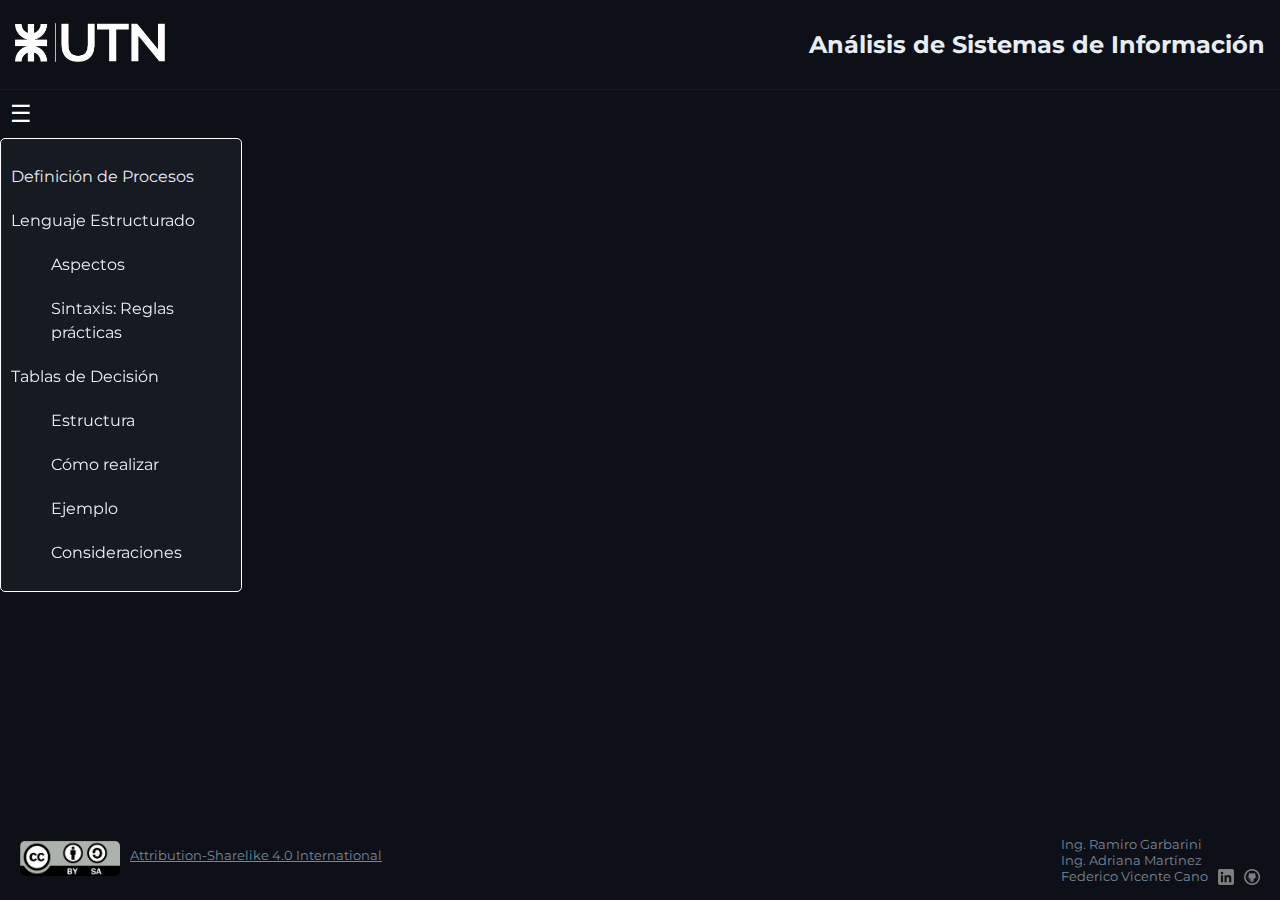
<file: html/index.html>
<!DOCTYPE html>
<html lang="en">

<head>
    <meta charset="UTF-8">
    <meta name="viewport" content="width=device-width, initial-scale=1.0">
    <title>Tablas de Decisión</title>
    <link rel="stylesheet" href="/css/style.css">
    <link rel="icon" href="/assets/images/favicon.ico" type="image/x-icon">
</head>

<body>
    <header class="header">
        <div class="logo-container"><img src="../assets/images/logo-utn.png" alt="Header Logo"></div>
        <h2>Análisis de Sistemas de Información</h2>
    </header>
    <div class="content-container">
        <div class="wrapper" id="wrapper">
            <div class="btn-container">
                <button class="burger-menu" id="burger-menu">
                    ☰
                </button>
            </div>
            <aside class="sidebar" id="sidebar">
                <nav>
                    <div class="sidebar-content">
                        <ul>
                            <li><a href="./definicionProcesos.html" class="content-loader" id="nav-item">Definición de
                                    Procesos</a></li>
                            <li><a href="./lenguajeEstructurado.html" class="content-loader" id="nav-item">Lenguaje
                                    Estructurado</a></li>
                            <ul>
                                <li class="tab1"><a href="./aspectos.html" class="content-loader"
                                        id="nav-item">Aspectos</a></li>
                                <li class="tab1"><a href="./sintaxis.html" class="content-loader"
                                        id="nav-item">Sintaxis: Reglas prácticas</a></li>
                            </ul>
                            <li><a href="./DT/dt.html" class="content-loader" id="nav-item">Tablas de Decisión</a></li>
                            <ul>
                                <li class="tab1"><a href="./DT/structure.html" class="content-loader"
                                        id="nav-item">Estructura</a></li>
                                <li class="tab1"><a href="./DT/howTo.html" class="content-loader" id="nav-item">Cómo
                                        realizar</a></li>
                                <li class="tab1"><a href="./DT/example.html" class="content-loader"
                                        id="nav-item">Ejemplo</a></li>
                                <li class="tab1"><a href="./DT/refinement.html" class="content-loader"
                                        id="nav-item">Consideraciones</a></li>
                            </ul>
                        </ul>
                    </div>
                </nav>
            </aside>
        </div>
        <div class="main-container" id="main-container">
            <main class="main-content" id="main-content"></main>
        </div>
    </div>
    <footer class="footer">
        <div class="license-container">
            <div class="image-container">
                <img src="../assets/images/CCAS badge.png" alt="CC BY-SA 4.0">
            </div>
            <a href="https://creativecommons.org/licenses/by-sa/4.0/">Attribution-Sharelike 4.0 International</a>
        </div>
        <div class="author-container">
            <ul>
                <li>Ing. Ramiro Garbarini</li>
                <li>Ing. Adriana Martínez</li>
                <li>
                    <div class="author-wrapper">
                        <p>Federico Vicente Cano</p>
                        <a href="https://www.linkedin.com/in/cano-federico/" class="icon-container">
                            <img src="../assets/icons/linkedin-3-16.ico" alt="LinkedIn">
                        </a>
                        <a href="https://github.com/FV-Cano" class="icon-container">
                            <img src="../assets/icons/github-10-16.ico" alt="Github">
                        </a>
                    </div>
                </li>
            </ul>
        </div> 
    </footer>

    <!-- Routing logic -->
    <script src="../js/dom.js"></script>
    <!-- Sidebar -->
    <script src="../js/auxLogic.js"></script>
</body>

</html>
</file>
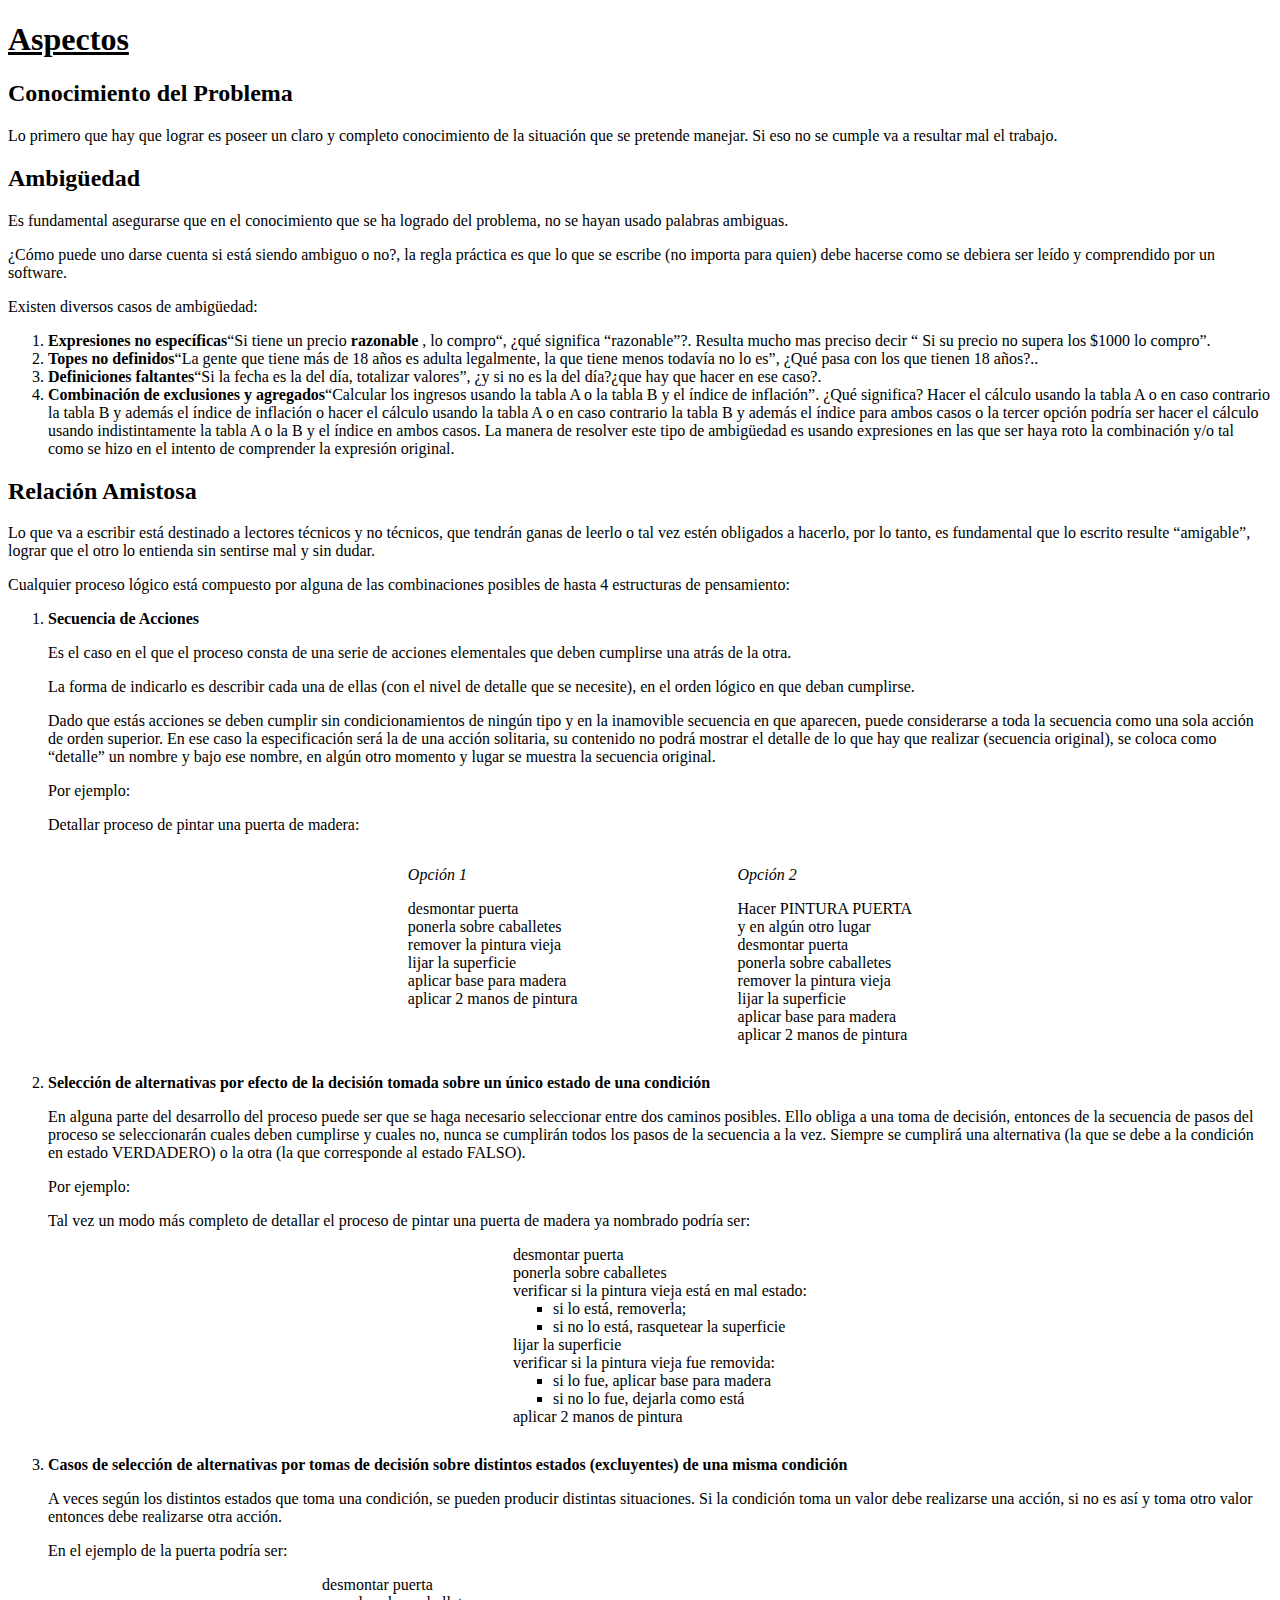
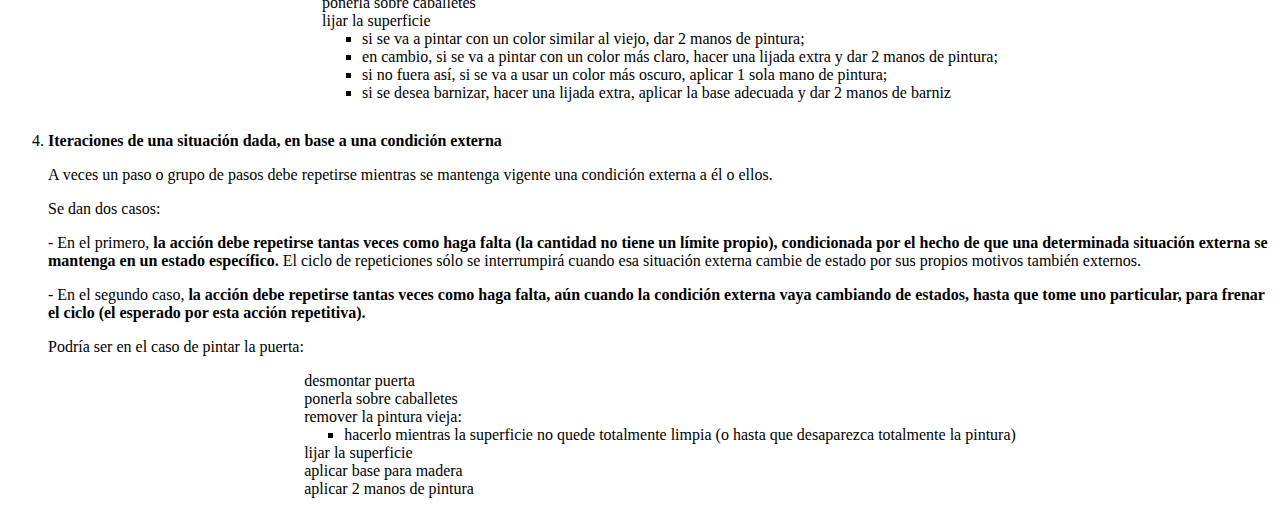
<file: html/aspectos.html>
<!DOCTYPE html>
<html lang="en">

<head>
    <meta charset="UTF-8">
    <meta name="viewport" content="width=device-width, initial-scale=1.0">
    <link rel="stylesheet" href="/css/aspectos.css">
</head>

<body>
    <h1><u>Aspectos</u></h1>
    <h2>Conocimiento del Problema</h2>
    <p>
        Lo primero que hay que lograr es poseer un claro y completo conocimiento de la situación que se pretende
        manejar. Si eso no se cumple va a resultar mal el trabajo.
    </p>
    <h2>Ambigüedad</h2>
    <p>
        Es fundamental asegurarse que en el conocimiento que se ha logrado del problema, no se hayan usado palabras
        ambiguas.
    </p>
    <p>
        ¿Cómo puede uno darse cuenta si está siendo ambiguo o no?, la regla práctica es que lo que se escribe (no
        importa para quien) debe hacerse como se debiera ser leído y comprendido por un software.
    </p>
    <p>
        Existen diversos casos de ambigüedad:
    </p>
    <ol>
        <li><strong>Expresiones no específicas</strong>“Si tiene un precio <strong>razonable </strong>, lo compro“, ¿qué
            significa “razonable”?. Resulta mucho mas preciso decir “ Si su precio no supera los $1000 lo compro”.</li>
        <li><strong>Topes no definidos</strong>“La gente que tiene más de 18 años es adulta legalmente, la que tiene
            menos todavía no lo es”, ¿Qué pasa con los que tienen 18 años?..</li>
        <li><strong>Definiciones faltantes</strong>“Si la fecha es la del día, totalizar valores”, ¿y si no es la del
            día?¿que hay que hacer en ese caso?.</li>
        <li><strong>Combinación de exclusiones y agregados</strong>“Calcular los ingresos usando la tabla A o la tabla B
            y el índice de inflación”. ¿Qué significa? Hacer el cálculo usando la tabla A o en caso contrario la tabla B
            y además el índice de inflación o hacer el cálculo usando la tabla A o en caso contrario la tabla B y además
            el índice para ambos casos o la tercer opción podría ser hacer el cálculo usando indistintamente la tabla A
            o la B y el índice en ambos casos.
            La manera de resolver este tipo de ambigüedad es usando expresiones en las que ser haya roto la combinación
            y/o tal como se hizo en el intento de comprender la expresión original.
        </li>
    </ol>
    <h2>Relación Amistosa</h2>
    <p>
        Lo que va a escribir está destinado a lectores técnicos y no técnicos, que tendrán ganas de leerlo o tal vez
        estén obligados a hacerlo, por lo tanto, es fundamental que lo escrito resulte “amigable”, lograr que el otro lo
        entienda sin sentirse mal y sin dudar.
    </p>
    <p>
        Cualquier proceso lógico está compuesto por alguna de las combinaciones posibles de hasta 4 estructuras de
        pensamiento:
    </p>
    <ol>
        <li><strong>Secuencia de Acciones</strong>
            <p>Es el caso en el que el proceso consta de una serie de acciones elementales que deben cumplirse una atrás
                de la
                otra.</p>
            <p>La forma de indicarlo es describir cada una de ellas (con el nivel de detalle que se necesite), en el
                orden lógico en que deban cumplirse.</p>
            <p>Dado que estás acciones se deben cumplir sin condicionamientos de ningún tipo y en la inamovible
                secuencia en que aparecen, puede considerarse a toda la secuencia como una sola acción de orden
                superior. En ese caso la especificación será la de una acción solitaria, su contenido no podrá mostrar
                el detalle de lo que hay que realizar (secuencia original), se coloca como “detalle” un nombre y bajo
                ese nombre, en algún otro momento y lugar se muestra la secuencia original.</p>
            <p>Por ejemplo: </p>
            <p>Detallar proceso de pintar una puerta de madera:</p>
            <div class="ex-container">
                <div class="container">
                    <p class="ex-title"><i>Opción 1</i></p>
                    <ul class="li-example">
                        <li class="ex-body">desmontar puerta</li>
                        <li class="ex-body">ponerla sobre caballetes</li>
                        <li class="ex-body">remover la pintura vieja </li>
                        <li class="ex-body">lijar la superficie</li>
                        <li class="ex-body">aplicar base para madera</li>
                        <li class="ex-body">aplicar 2 manos de pintura</li>
                    </ul>
                </div>
                <div class="container">
                    <p class="ex-title"><i>Opción 2</i></p>
                    <ul class="li-example">
                        <li class="ex-body">Hacer PINTURA PUERTA</li>
                        <li class="ex-body">y en algún otro lugar</li>
                        <li class="ex-body">desmontar puerta</li>
                        <li class="ex-body">ponerla sobre caballetes</li>
                        <li class="ex-body">remover la pintura vieja </li>
                        <li class="ex-body">lijar la superficie</li>
                        <li class="ex-body">aplicar base para madera</li>
                        <li class="ex-body">aplicar 2 manos de pintura</li>
                    </ul>
                </div>
            </div>
        </li>
        <li><strong>Selección de alternativas por efecto de la decisión tomada sobre un único estado de una
                condición</strong>
            <p>
                En alguna parte del desarrollo del proceso puede ser que se haga necesario seleccionar entre dos caminos
                posibles. Ello obliga a una toma de decisión, entonces de la secuencia de pasos del proceso se
                seleccionarán cuales deben cumplirse y cuales no, nunca se cumplirán todos los pasos de la secuencia a
                la vez. Siempre se cumplirá una alternativa (la que se debe a la condición en estado VERDADERO) o la
                otra (la que corresponde al estado FALSO).
            </p>
            <p>Por ejemplo:</p>
            <p>
                Tal vez un modo más completo de detallar el proceso de pintar una puerta de madera ya nombrado podría
                ser:
            </p>
            <div class="ex-container">
                <div class="container">
                    <ul class="li-example">
                        <li class="ex-body">desmontar puerta</li>
                        <li class="ex-body">ponerla sobre caballetes</li>
                        <li class="ex-body">verificar si la pintura vieja está en mal estado:</li>
                        <ul>
                            <li class="ex-body">si lo está, removerla;</li>
                            <li class="ex-body">si no lo está, rasquetear la superficie</li>
                        </ul>
                        <li class="ex-body">lijar la superficie</li>
                        <li class="ex-body">verificar si la pintura vieja fue removida:</li>
                        <ul>
                            <li class="ex-body">si lo fue, aplicar base para madera</li>
                            <li class="ex-body">si no lo fue, dejarla como está</li>
                        </ul>
                        <li class="ex-body">aplicar 2 manos de pintura</li>
                    </ul>
                </div>
            </div>
        </li>
        <li><strong>Casos de selección de alternativas por tomas de decisión sobre distintos estados (excluyentes) de
                una misma condición</strong>
            <p>
                A veces según los distintos estados que toma una condición, se pueden producir distintas situaciones. Si
                la condición toma un valor debe realizarse una acción, si no es así y toma otro valor entonces debe
                realizarse otra acción.
            </p>
            <p>En el ejemplo de la puerta podría ser:</p>
            <div class="ex-container">
                <div class="container">
                    <ul class="li-example">
                        <li class="ex-body">desmontar puerta</li>
                        <li class="ex-body">ponerla sobre caballetes</li>
                        <li class="ex-body">lijar la superficie</li>
                        <ul>
                            <li class="ex-body">si se va a pintar con un color similar al viejo, dar 2 manos de pintura;
                            </li>
                            <li class="ex-body">en cambio, si se va a pintar con un color más claro, hacer una lijada
                                extra y dar 2 manos de pintura;</li>
                            <li class="ex-body">si no fuera así, si se va a usar un color más oscuro, aplicar 1 sola
                                mano de pintura;</li>
                            <li class="ex-body">si se desea barnizar, hacer una lijada extra, aplicar la base adecuada y
                                dar 2 manos de barniz</li>
                        </ul>
                    </ul>
                </div>
            </div>
        </li>
        <li><strong>Iteraciones de una situación dada, en base a una condición externa</strong>
            <p>
                A veces un paso o grupo de pasos debe repetirse mientras se mantenga vigente una condición externa a él
                o ellos.
            </p>
            <p>Se dan dos casos:</p>
            <p>
                - En el primero, <strong>la acción debe repetirse tantas veces como haga falta (la cantidad no tiene un
                    límite propio), condicionada por el hecho de que una determinada situación externa se mantenga en un
                    estado específico.</strong> El ciclo de repeticiones sólo se interrumpirá cuando esa situación
                externa cambie de estado por sus propios motivos también externos.
            </p>
            <p>
                - En el segundo caso,<strong> la acción debe repetirse tantas veces como haga falta, aún cuando la
                    condición externa vaya cambiando de estados, hasta que tome uno particular, para frenar el ciclo (el
                    esperado por esta acción repetitiva).
                </strong>
            </p>
            <p>Podría ser en el caso de pintar la puerta:</p>
            <div class="ex-container">
                <div class="container">
                    <ul class="li-example">
                        <li class="ex-body">desmontar puerta</li>
                        <li class="ex-body">ponerla sobre caballetes</li>
                        <li class="ex-body">remover la pintura vieja:</li>
                        <ul>
                            <li class="ex-body">hacerlo mientras la superficie no quede totalmente limpia (o hasta que
                                desaparezca totalmente la pintura)</li>
                        </ul>
                        <li class="ex-body">lijar la superficie</li>
                        <li class="ex-body">aplicar base para madera</li>
                        <li class="ex-body">aplicar 2 manos de pintura</li>
                    </ul>
                </div>
            </div>
        </li>
    </ol>
</body>

</html>
</file>
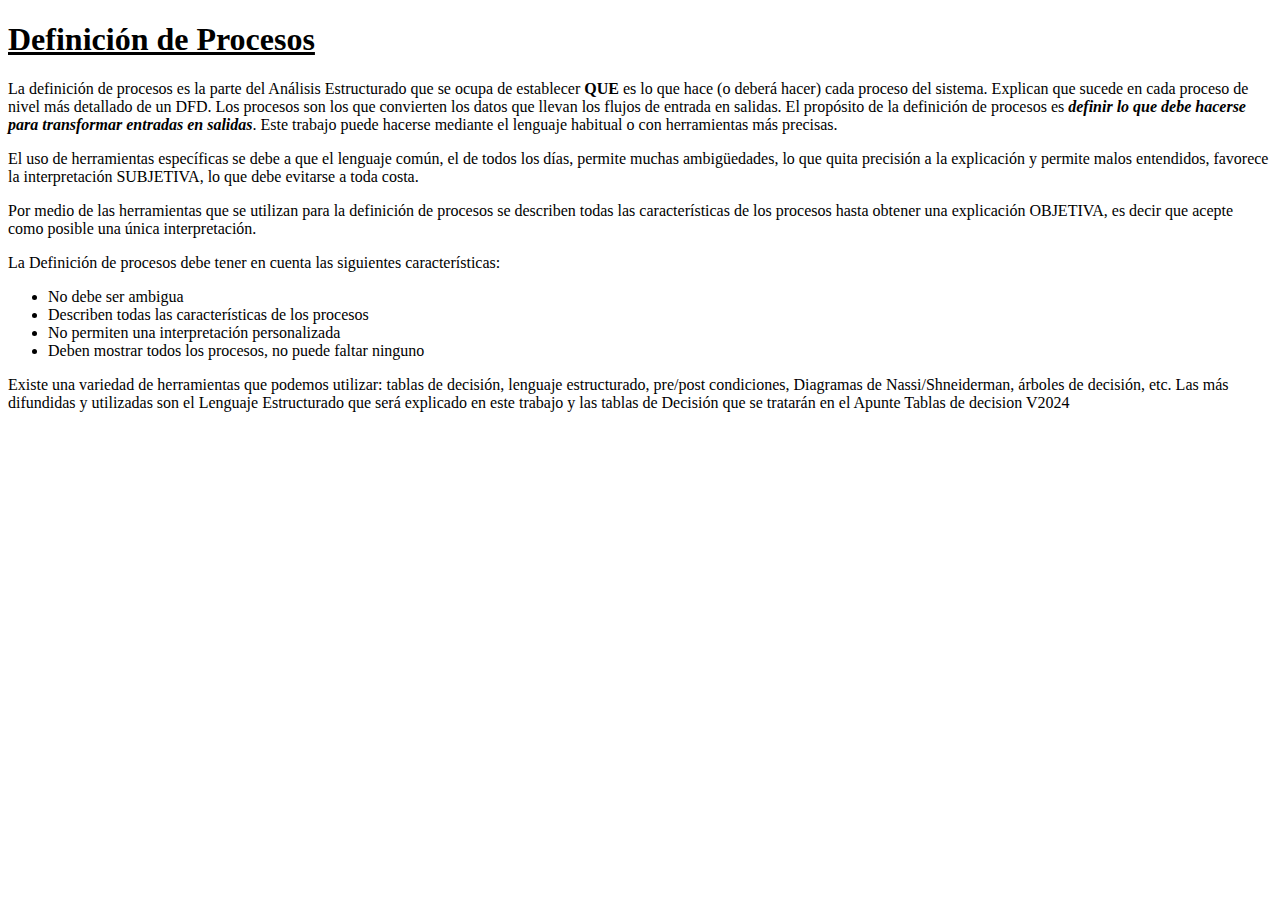
<file: html/definicionProcesos.html>
<!DOCTYPE html>
<html lang="en">

<head>
    <meta charset="UTF-8">
    <meta name="viewport" content="width=device-width, initial-scale=1.0">
</head>

<body>
    <h1><u>Definición de Procesos</u></h1>
    <p>
        La definición de procesos es la parte del Análisis Estructurado que se ocupa de establecer <strong>QUE</strong>
        es lo que hace (o deberá hacer) cada proceso del sistema. Explican que sucede en cada proceso de nivel más
        detallado de un DFD.
        Los procesos son los que convierten los datos que llevan los flujos de entrada en salidas. El propósito de la
        definición de procesos es <i><strong>definir lo que debe hacerse para transformar entradas en
                salidas</strong></i>. Este trabajo
        puede hacerse mediante el lenguaje habitual o con herramientas más precisas.
    </p>
    <p>
        El uso de herramientas específicas se debe a que el lenguaje común, el de todos los días, permite muchas
        ambigüedades, lo que quita precisión a la explicación y permite malos entendidos, favorece la interpretación
        SUBJETIVA, lo que debe evitarse a toda costa.
    </p>
    <p>
        Por medio de las herramientas que se utilizan para la definición de procesos se describen todas las
        características de los procesos hasta obtener una explicación OBJETIVA, es decir que acepte como posible una
        única interpretación.
    </p>
    <p> La Definición de procesos debe tener en cuenta las siguientes características:</p>
    <ul>
        <li>No debe ser ambigua</li>
        <li>Describen todas las características de los procesos</li>
        <li>No permiten una interpretación personalizada</li>
        <li>Deben mostrar todos los procesos, no puede faltar ninguno</li>
    </ul>
    <p>
        Existe una variedad de herramientas que podemos utilizar: tablas de decisión, lenguaje estructurado, pre/post
        condiciones, Diagramas de Nassi/Shneiderman, árboles de decisión, etc. Las más difundidas y utilizadas son el
        Lenguaje Estructurado que será explicado en este trabajo y las tablas de Decisión que se tratarán en el Apunte
        <a>Tablas de decision V2024</a>
    </p>
</body>

</html>
</file>
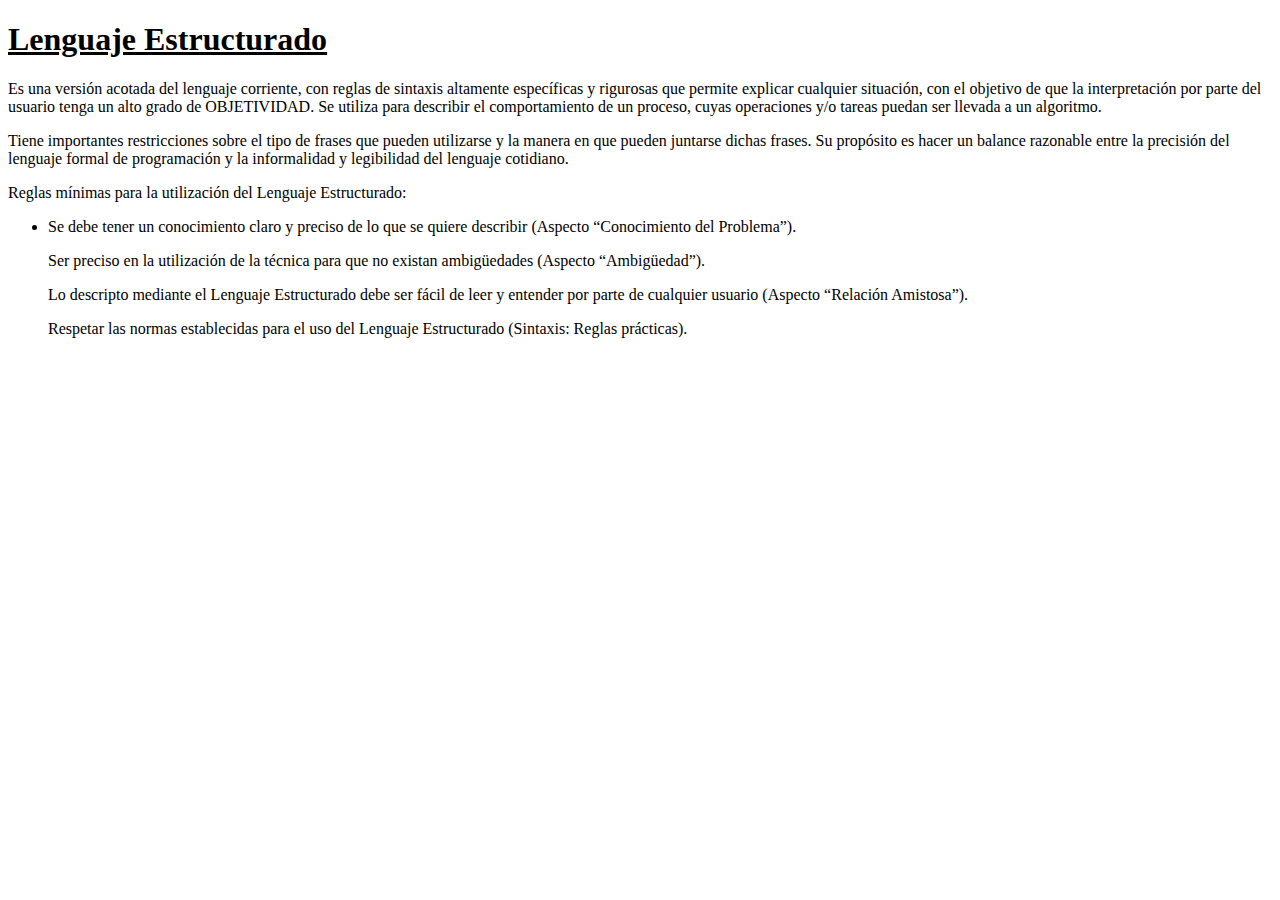
<file: html/lenguajeEstructurado.html>
<!DOCTYPE html>
<html lang="en">

<head>
    <meta charset="UTF-8">
    <meta name="viewport" content="width=device-width, initial-scale=1.0">
    <title>Document</title>
</head>

<body>
    <h1><u>Lenguaje Estructurado</u></h1>
    <p>
        Es una versión acotada del lenguaje corriente, con reglas de sintaxis altamente específicas y rigurosas que
        permite explicar cualquier situación, con el objetivo de que la interpretación por parte del usuario tenga un
        alto grado de OBJETIVIDAD. Se utiliza para describir el comportamiento de un proceso, cuyas operaciones y/o
        tareas puedan ser llevada a un algoritmo.
    </p>
    <p>
        Tiene importantes restricciones sobre el tipo de frases que pueden utilizarse y la manera en que pueden juntarse
        dichas frases. Su propósito es hacer un balance razonable entre la precisión del lenguaje formal de programación
        y la informalidad y legibilidad del lenguaje cotidiano.
    </p>
    <p>
        Reglas mínimas para la utilización del Lenguaje Estructurado:
    </p>
    <ul>
        <li>
            <p>Se debe tener un conocimiento claro y preciso de lo que se quiere describir <span>(Aspecto “Conocimiento
                    del Problema”)</span>.</p>
            <p>Ser preciso en la utilización de la técnica para que no existan ambigüedades <span>(Aspecto
                    “Ambigüedad”)</span>.</p>
            <p>Lo descripto mediante el Lenguaje Estructurado debe ser fácil de leer y entender por parte de cualquier
                usuario <span>(Aspecto “Relación Amistosa”)</span>.</p>
            <p>Respetar las normas establecidas para el uso del Lenguaje Estructurado <span>(Sintaxis: Reglas
                    prácticas)</span>.</p>
        </li>
    </ul>
</body>

</html>
</file>
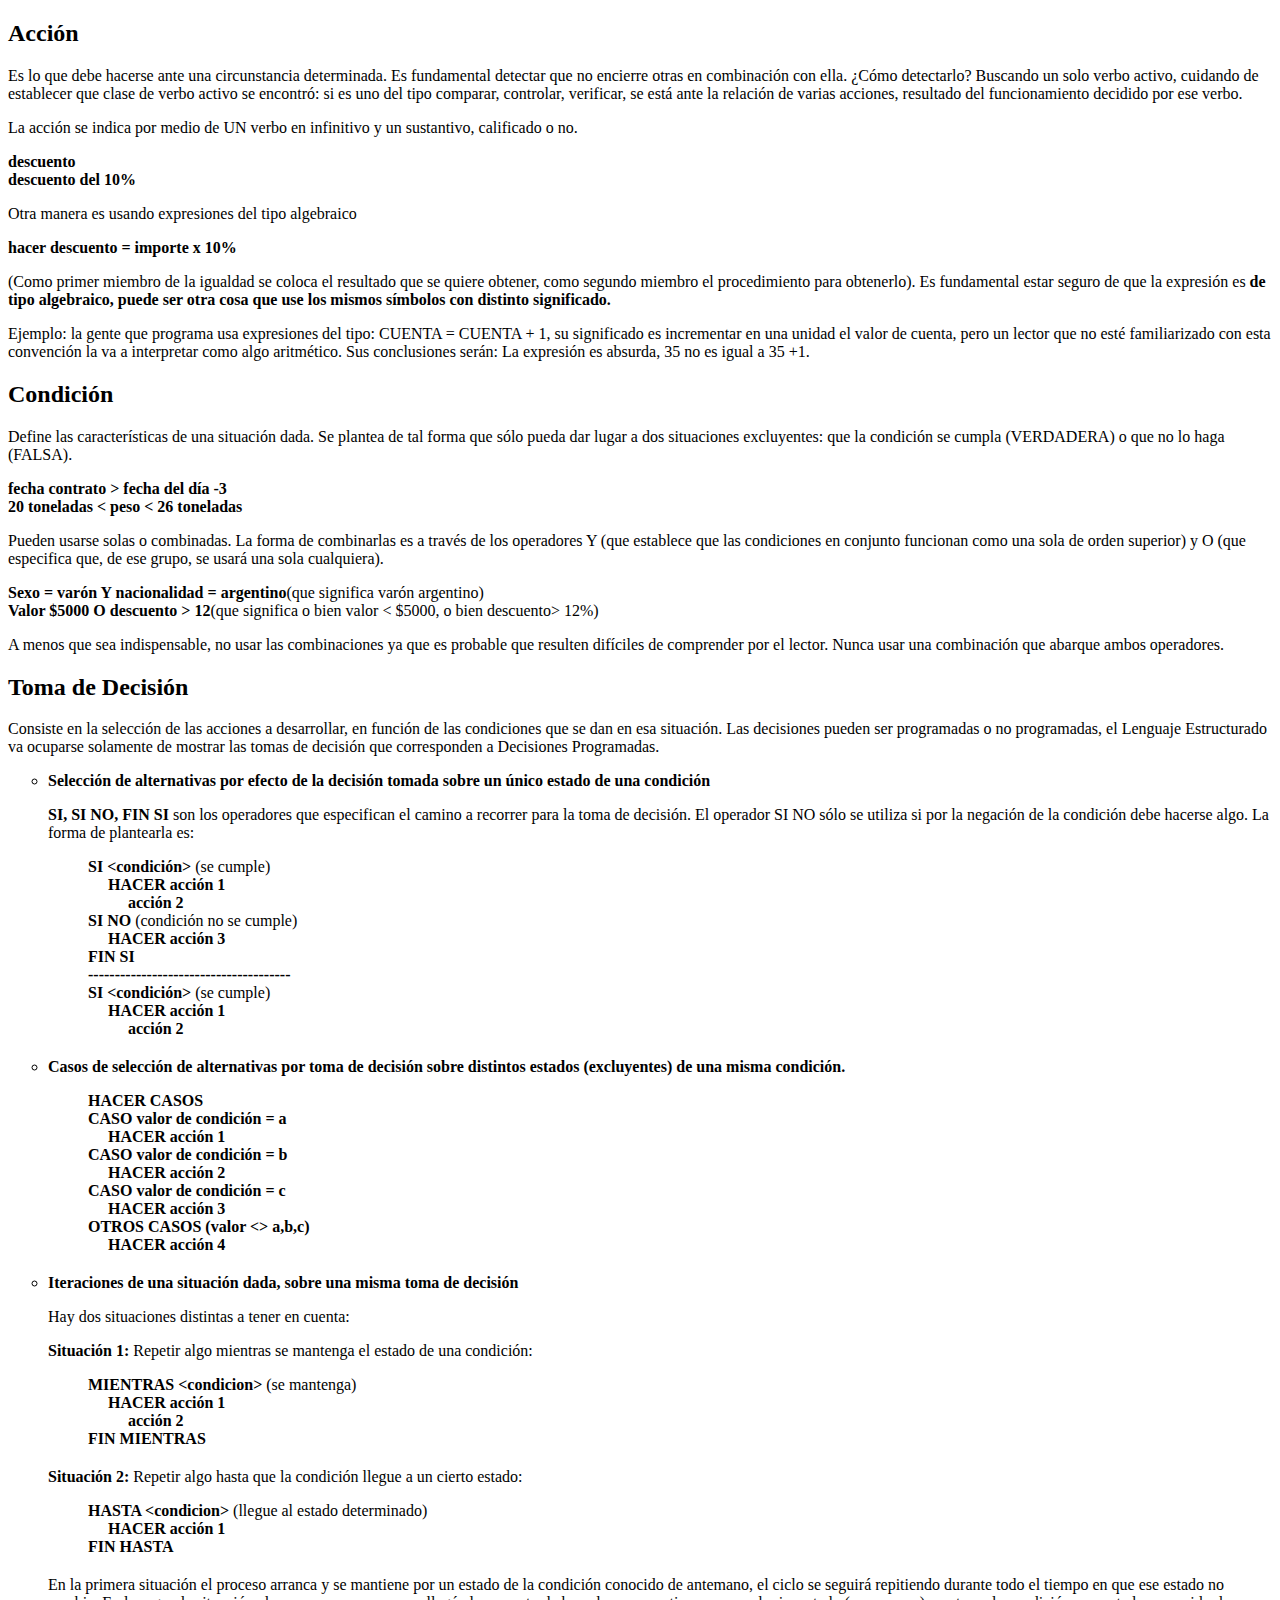
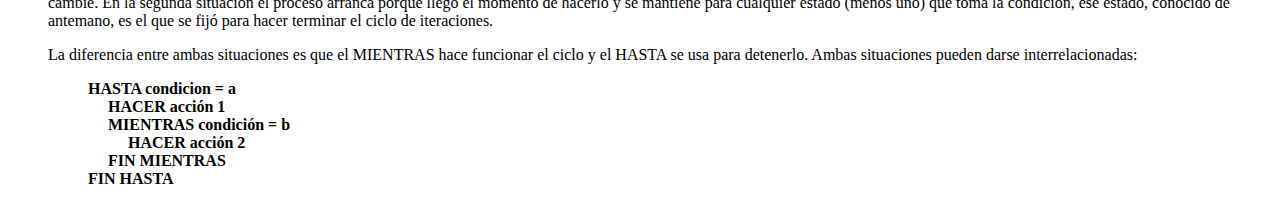
<file: html/sintaxis.html>
<!DOCTYPE html>
<html lang="en">

<head>
    <meta charset="UTF-8">
    <meta name="viewport" content="width=device-width, initial-scale=1.0">
    <link rel="stylesheet" href="/css/sintaxis.css">
</head>

<body>
    <ul class="main-list">
        <li>
            <h2>Acción</h2>
            <p>
                Es lo que debe hacerse ante una circunstancia determinada. Es fundamental detectar que no encierre otras
                en combinación con ella. ¿Cómo detectarlo? Buscando un solo verbo activo, cuidando de establecer que
                clase de verbo activo se encontró: si es uno del tipo comparar, controlar, verificar, se está ante la
                relación de varias acciones, resultado del funcionamiento decidido por ese verbo.
            </p>
            <p>La acción se indica por medio de UN verbo en infinitivo y un sustantivo, calificado o no.</p>
            <ul class="ul-containerStx">
                <li><strong>descuento</strong></li>
                <li><strong>descuento del 10%</strong></li>
            </ul>
            <p>Otra manera es usando expresiones del tipo algebraico</p>
            <p><strong>hacer descuento = importe x 10%</strong></p>
            <p>
                (Como primer miembro de la igualdad se coloca el resultado que se quiere obtener, como segundo miembro
                el procedimiento para obtenerlo). Es fundamental estar seguro de que la expresión es <strong>de tipo
                algebraico, puede ser otra cosa que use los mismos símbolos con distinto significado.</strong>
            </p>
            <p>
                Ejemplo: la gente que programa usa expresiones del tipo: CUENTA = CUENTA + 1, su significado es
                incrementar en una unidad el valor de cuenta, pero un lector que no esté familiarizado con esta
                convención la va a interpretar como algo aritmético. Sus conclusiones serán: La expresión es absurda, 35
                no es igual a 35 +1.
            </p>
        </li>
        <li>
            <h2>Condición</h2>
            <p>
                Define las características de una situación dada. Se plantea de tal forma que sólo pueda dar lugar a dos
                situaciones excluyentes: que la condición se cumpla (VERDADERA) o que no lo haga (FALSA).
            </p>
            <ul class="ul-containerStx">
                <li><strong>fecha contrato > fecha del día -3</strong></li>
                <li><strong>20 toneladas < peso < 26 toneladas</strong>
                </li>
            </ul>
            <p>
                Pueden usarse solas o combinadas. La forma de combinarlas es a través de los operadores Y (que establece
                que las condiciones en conjunto funcionan como una sola de orden superior) y O (que especifica que, de
                ese grupo, se usará una sola cualquiera).
            </p>
            <ul class="ul-containerStx">
                <li><strong>Sexo = varón Y nacionalidad = argentino</strong>(que significa varón argentino)</li>
                <li><strong>Valor $5000 O descuento > 12</strong>(que significa o bien valor < $5000, o bien descuento>
                        12%)</li>
            </ul>
            <p>
                A menos que sea indispensable, no usar las combinaciones ya que es probable que resulten difíciles de
                comprender por el lector. Nunca usar una combinación que abarque ambos operadores.
            </p>
        </li>
        <li>
            <h2>Toma de Decisión</h2>
            <p>
                Consiste en la selección de las acciones a desarrollar, en función de las condiciones que se dan en esa
                situación. Las decisiones pueden ser programadas o no programadas, el Lenguaje Estructurado va ocuparse
                solamente de mostrar las tomas de decisión que corresponden a Decisiones Programadas.
            </p>
            <ul>
                <li>
                    <strong>Selección de alternativas por efecto de la decisión tomada sobre un único estado de una condición</strong>
                    <p>
                        <strong>SI, SI NO, FIN SI</strong> son los operadores que especifican el camino a recorrer para la toma de decisión. El operador SI NO sólo se utiliza si por la negación de la condición debe hacerse algo. La forma de plantearla es:
                    </p>
                    <ul class="ul-decisionContainer">
                        <li><strong>SI &lt;condición&gt;</strong> (se cumple)</li>
                        <li class="tab1"><strong>HACER acción 1</strong></li>
                        <li class="tab2"><strong>acción 2</strong></li>
                        <li><strong>SI NO</strong> (condición no se cumple)</li>
                        <li class="tab1"><strong>HACER acción 3</strong></li>
                        <li><strong>FIN SI</strong></li>
                        <li><strong>--------------------------------------</strong></li>
                        <li><strong>SI &lt;condición&gt;</strong> (se cumple)</li>
                        <li class="tab1"><strong>HACER acción 1</strong></li>
                        <li class="tab2"><strong>acción 2</strong></li>
                    </ul>
                </li>
                <li>
                    <strong>Casos de selección de alternativas por toma de decisión sobre distintos estados (excluyentes) de una misma condición.
                        <p></p>
                        <ul class="ul-decisionContainer">
                            <li>HACER CASOS</li>
                            <li>CASO valor de condición = a</li>
                            <li class="tab1">HACER acción 1</li>
                            <li>CASO valor de condición = b</li>
                            <li class="tab1">HACER acción 2</li>
                            <li>CASO valor de condición = c</li>
                            <li class="tab1">HACER acción 3</li>
                            <li>OTROS CASOS (valor &lt;&gt; a,b,c)</li>
                            <li class="tab1">HACER acción 4</li>
                        </ul>
                    </strong>
                </li>
                <li>
                    <strong>Iteraciones de una situación dada, sobre una misma toma de decisión</strong>
                    <p>Hay dos situaciones distintas a tener en cuenta:</p>
                    <p><strong>Situación 1:</strong> Repetir algo mientras se mantenga el estado de una condición:</p>
                    <ul class="ul-decisionContainer">
                        <li><strong>MIENTRAS &lt;condicion&gt; </strong>(se mantenga)</li>
                        <li class="tab1"><strong>HACER acción 1</strong></li>
                        <li class="tab2"><strong>acción 2</strong></li>
                        <li><strong>FIN MIENTRAS</strong></li>
                    </ul>
                    <p><strong>Situación 2:</strong> Repetir algo hasta que la condición llegue a un cierto estado:</p>
                    <ul class="ul-decisionContainer">
                        <li><strong>HASTA &lt;condicion&gt; </strong>(llegue al estado determinado)</li>
                        <li class="tab1"><strong>HACER acción 1</strong></li>
                        <li><strong>FIN HASTA</strong></li>
                    </ul>
                    <p>
                        En la primera situación el proceso arranca y se mantiene por un estado de la condición conocido de antemano, el ciclo se seguirá repitiendo durante todo el tiempo en que ese estado no cambie. En la segunda situación el proceso arranca porque llegó el momento de hacerlo y se mantiene para cualquier estado (menos uno) que toma la condición, ese estado, conocido de antemano, es el que se fijó para hacer terminar el ciclo de iteraciones.
                    </p>
                    <p>
                        La diferencia entre ambas situaciones es que el MIENTRAS hace funcionar el ciclo y el HASTA se usa para detenerlo. Ambas situaciones pueden darse interrelacionadas:
                    </p>
                    <ul class="ul-decisionContainer">
                        <li><strong>HASTA condicion = a</strong></li>
                        <li class="tab1"><strong>HACER acción 1</strong></li>
                        <li class="tab1"><strong>MIENTRAS condición = b</strong></li>
                        <li class="tab2"><strong>HACER acción 2</strong></li>
                        <li class="tab1"><strong>FIN MIENTRAS</strong></li>
                        <li><strong>FIN HASTA</strong></li>
                    </ul>
                </li>
            </ul>
        </li>
    </ul>
    </ul>
</body>

</html>
</file>
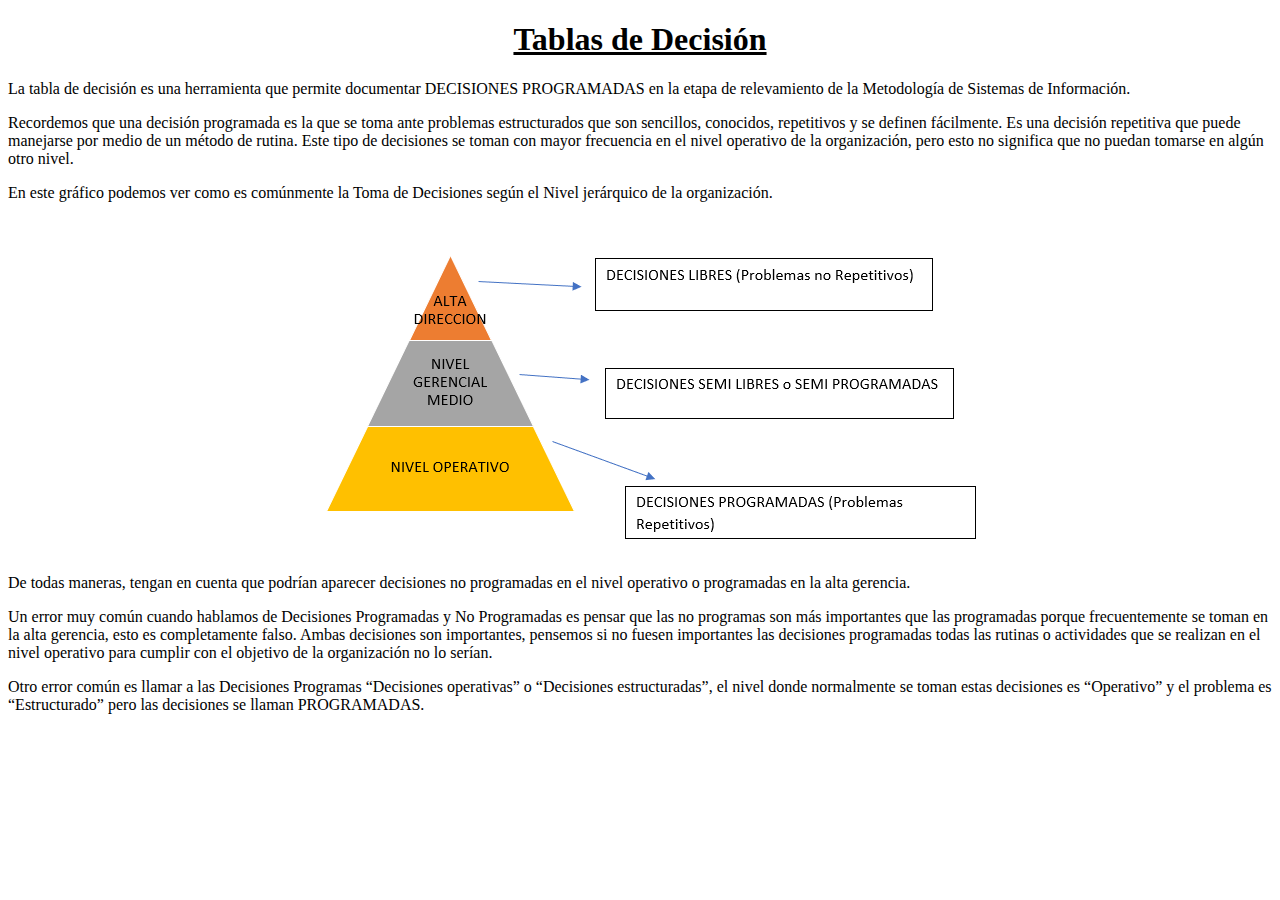
<file: html/DT/dt.html>
<!DOCTYPE html>
<html lang="en">

<head>
    <meta charset="UTF-8">
    <meta name="viewport" content="width=device-width, initial-scale=1.0">
    <link rel="stylesheet" href="/css/dt.css">
</head>

<body>
    <h1 class="main-title"><u>Tablas de Decisión</u></h1>
    <p>
        La tabla de decisión es una herramienta que permite documentar DECISIONES PROGRAMADAS en la etapa de
        relevamiento de la Metodología de Sistemas de Información.
    </p>
    <p>
        Recordemos que una decisión programada es la que se toma ante problemas estructurados que son sencillos,
        conocidos, repetitivos y se definen fácilmente. Es una decisión repetitiva que puede manejarse por medio de un
        método de rutina. Este tipo de decisiones se toman con mayor frecuencia en el nivel operativo de la
        organización, pero esto no significa que no puedan tomarse en algún otro nivel.
    </p>
    <p>
        En este gráfico podemos ver como es comúnmente la Toma de Decisiones según el Nivel jerárquico de la
        organización.
    </p>
    <div class="img-containerTD">
        <img src="../../assets/images/TD/decisiones.png" alt="Niveles de decisión">
    </div>
    <p>
        De todas maneras, tengan en cuenta que podrían aparecer decisiones no programadas en el nivel operativo o
        programadas en la alta gerencia.
    </p>
    <p>
        Un error muy común cuando hablamos de Decisiones Programadas y No Programadas es pensar que las no programas son
        más importantes que las programadas porque frecuentemente se toman en la alta gerencia, esto es completamente
        falso. Ambas decisiones son importantes, pensemos si no fuesen importantes las decisiones programadas todas las
        rutinas o actividades que se realizan en el nivel operativo para cumplir con el objetivo de la organización no
        lo serían.
    </p>
    <p>
        Otro error común es llamar a las Decisiones Programas “Decisiones operativas” o “Decisiones estructuradas”, el
        nivel donde normalmente se toman estas decisiones es “Operativo” y el problema es “Estructurado” pero las
        decisiones se llaman PROGRAMADAS.
    </p>
</body>

</html>
</file>
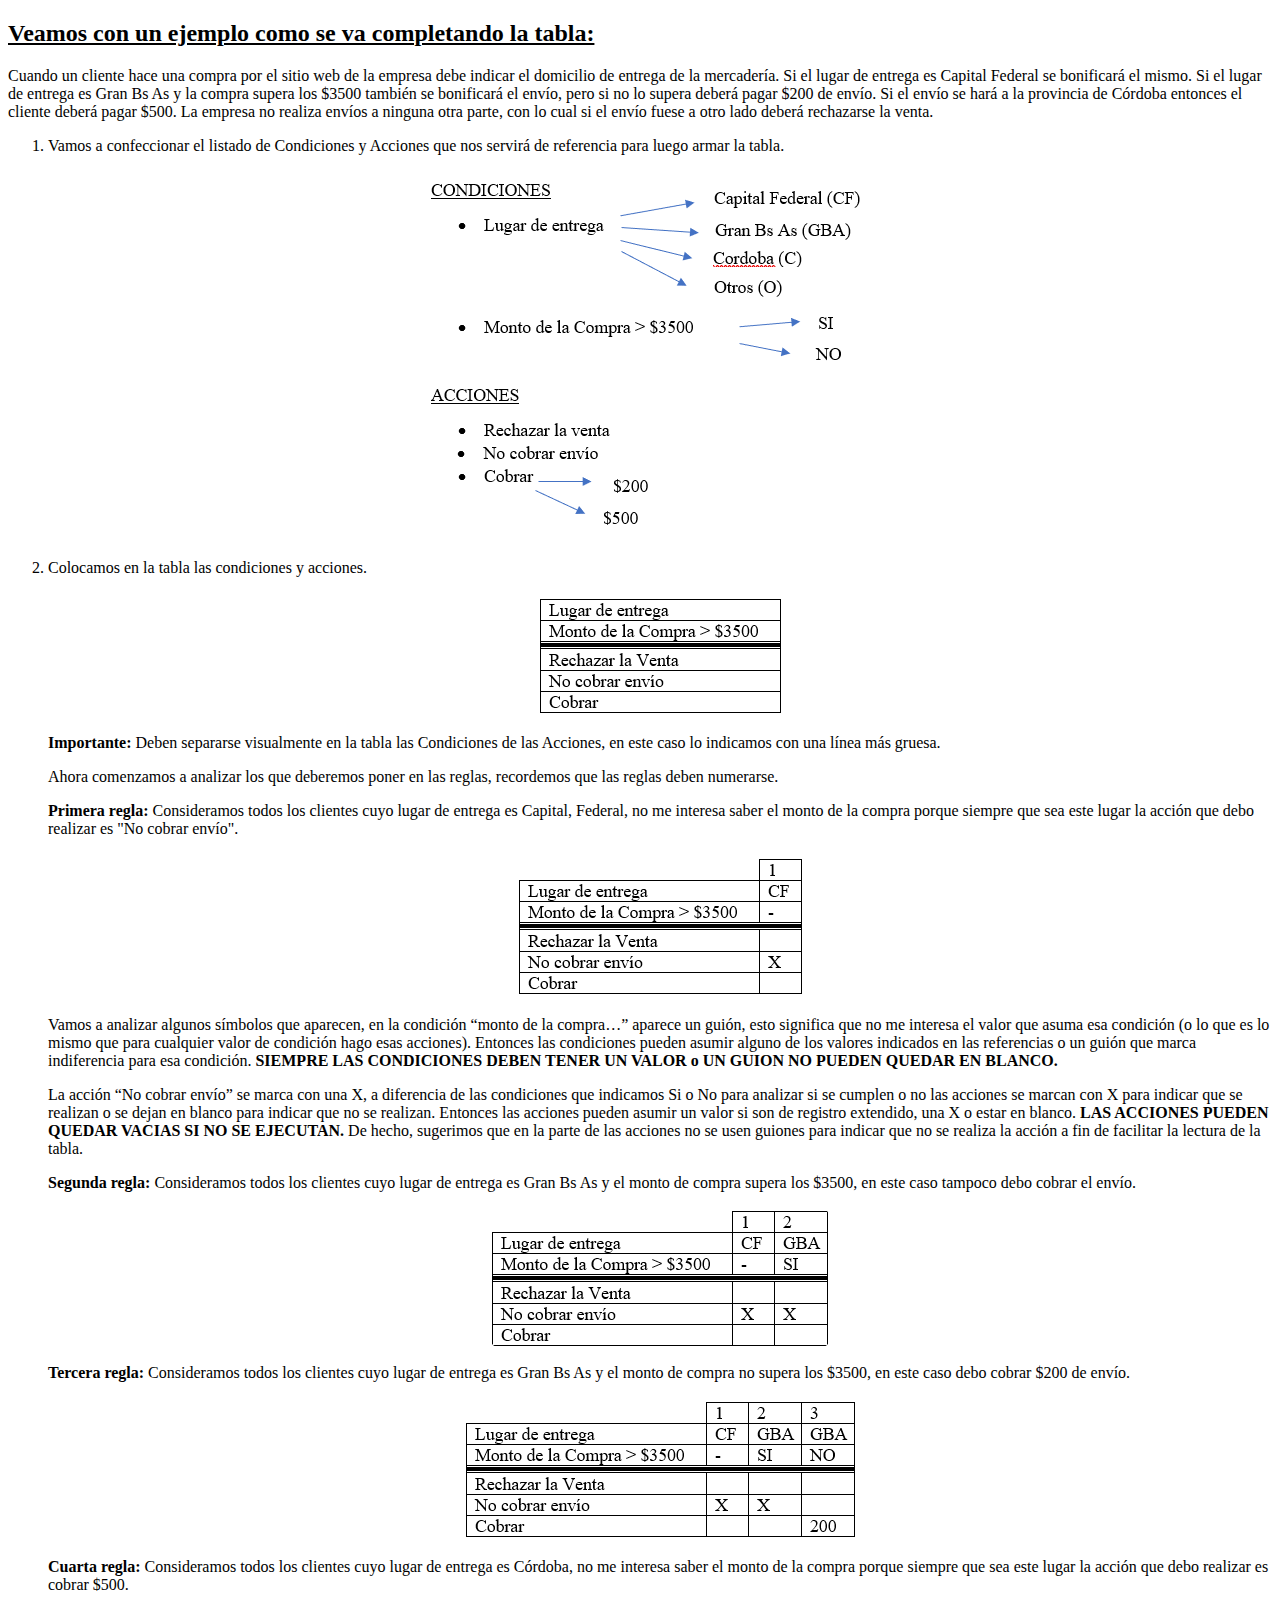
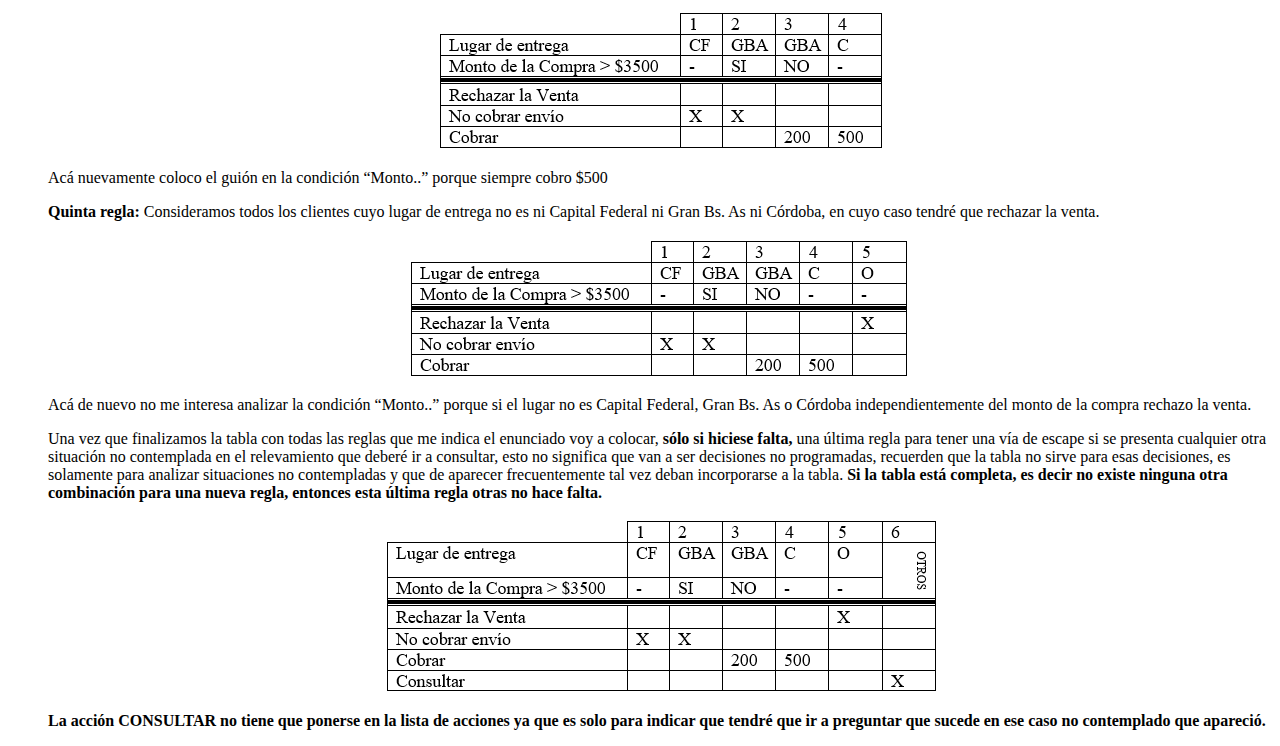
<file: html/DT/example.html>
<!DOCTYPE html>
<html lang="en">

<head>
    <meta charset="UTF-8">
    <meta name="viewport" content="width=device-width, initial-scale=1.0">
    <link rel="stylesheet" href="/css/dt.css">
</head>

<body>
    <h2><u>Veamos con un ejemplo como se va completando la tabla:</u></h2>
    <p>
        Cuando un cliente hace una compra por el sitio web de la empresa debe indicar el domicilio de entrega de la
        mercadería. Si el lugar de entrega es Capital Federal se bonificará el mismo. Si el lugar de entrega es Gran Bs
        As y la compra supera los $3500 también se bonificará el envío, pero si no lo supera deberá pagar $200 de envío.
        Si el envío se hará a la provincia de Córdoba entonces el cliente deberá pagar $500. La empresa no realiza
        envíos a ninguna otra parte, con lo cual si el envío fuese a otro lado deberá rechazarse la venta.
    </p>
    <ol>
        <li>
            <p>
                Vamos a confeccionar el listado de Condiciones y Acciones que nos servirá de referencia para luego armar
                la tabla.
            </p>

            <div class="img-containerTD">
                <img src="../../assets/images/TD/list_cdac.png" alt="cdac">
            </div>
        </li>
        <li>
            <p>Colocamos en la tabla las condiciones y acciones.</p>

            <div class="img-containerTD">
                <img src="../../assets/images/TD/table_cdac.png" alt="T_cdac">
            </div>
            <p>
                <span class="important">
                    <strong>Importante:</strong> Deben separarse visualmente en la tabla las Condiciones de las
                    Acciones, en este caso lo indicamos con una línea más gruesa.
                </span>
            </p>
            <p>
                Ahora comenzamos a analizar los que deberemos poner en las reglas, recordemos que las reglas deben
                numerarse.
            </p>
            <p>
                <span class="important">
                    <strong>Primera regla: </strong>
                </span>
                Consideramos todos los clientes cuyo lugar de entrega es Capital, Federal, no me interesa saber el monto
                de la compra porque siempre que sea este lugar la acción que debo realizar es "No cobrar envío".
            </p>
            <div class="img-containerTD">
                <img src="../../assets/images/TD/table/structure/table_v1.png" alt="T_V1">
            </div>
            <p>
                Vamos a analizar algunos símbolos que aparecen, en la condición “monto de la compra…” aparece un guión,
                esto significa que no me interesa el valor que asuma esa condición (o lo que es lo mismo que para
                cualquier valor de condición hago esas acciones). Entonces las condiciones pueden asumir alguno de los
                valores indicados en las referencias o un guión que marca indiferencia para esa condición. <strong>
                    SIEMPRE LAS CONDICIONES DEBEN TENER UN VALOR o UN GUION NO PUEDEN QUEDAR EN BLANCO.</strong>
            </p>
            <p>
                La acción “No cobrar envío” se marca con una X, a diferencia de las condiciones que indicamos Si o No
                para analizar si se cumplen o no las acciones se marcan con X para indicar que se realizan o se dejan en
                blanco para indicar que no se realizan. Entonces las acciones pueden asumir un valor si son de registro
                extendido, una X o estar en blanco. <strong>LAS ACCIONES PUEDEN QUEDAR VACIAS SI NO SE
                    EJECUTAN.</strong> De hecho, sugerimos que en la parte de las acciones no se usen guiones para
                indicar que no se realiza la acción a fin de facilitar la lectura de la tabla.
            </p>
            <p>
                <span class="important">
                    <strong>Segunda regla: </strong>
                </span>
                Consideramos todos los clientes cuyo lugar de entrega es Gran Bs As y el monto de compra supera los
                $3500, en este caso tampoco debo cobrar el envío.
            </p>
            <div class="img-containerTD">
                <img src="../../assets/images/TD/table/structure/table_v2.png" alt="T_V2">
            </div>
            <p>
                <span class="important">
                    <strong>Tercera regla: </strong>
                </span>
                Consideramos todos los clientes cuyo lugar de entrega es Gran Bs As y el monto de compra no supera los
                $3500, en este caso debo cobrar $200 de envío.
            </p>
            <div class="img-containerTD">
                <img src="../../assets/images/TD/table/structure/table_v3.png" alt="T_V3">
            </div>
            <p>
                <span class="important">
                    <Strong>Cuarta regla: </Strong>
                </span>
                Consideramos todos los clientes cuyo lugar de entrega es Córdoba, no me interesa saber el monto de la
                compra porque siempre que sea este lugar la acción que debo realizar es cobrar $500.
            </p>
            <div class="img-containerTD">
                <img src="../../assets/images/TD/table/structure/table_v4.png" alt="T_V4">
            </div>
            <p>
                Acá nuevamente coloco el guión en la condición “Monto..” porque siempre cobro $500
            </p>
            <p>
                <span class="important">
                    <strong>Quinta regla: </strong>
                </span>
                Consideramos todos los clientes cuyo lugar de entrega no es ni Capital Federal ni Gran Bs. As ni
                Córdoba, en cuyo caso tendré que rechazar la venta.
            </p>
            <div class="img-containerTD">
                <img src="../../assets/images/TD/table/structure/table_v5.png" alt="T_V5">
            </div>
            <p>
                Acá de nuevo no me interesa analizar la condición “Monto..” porque si el lugar no es Capital Federal,
                Gran Bs. As o Córdoba independientemente del monto de la compra rechazo la venta.
            </p>
            <p>
                Una vez que finalizamos la tabla con todas las reglas que me indica el enunciado voy a colocar,
                <strong>sólo si hiciese falta,</strong> una última regla para tener una vía de escape si se presenta
                cualquier otra situación no contemplada en el relevamiento que deberé ir a consultar, esto no significa
                que van a ser decisiones no programadas, recuerden que la tabla no sirve para esas decisiones, es
                solamente para analizar situaciones no contempladas y que de aparecer frecuentemente tal vez deban
                incorporarse a la tabla. <strong>Si la tabla está completa, es decir no existe ninguna otra combinación
                    para una nueva regla, entonces esta última regla otras no hace falta.</strong>
            </p>
            <div class="img-containerTD">
                <img src="../../assets/images/TD/table/structure/table_v6.png" alt="T_V6">
            </div>
            <p>
                <strong>
                    La acción CONSULTAR no tiene que ponerse en la lista de acciones ya que es solo para indicar que
                    tendré que ir a preguntar que sucede en ese caso no contemplado que apareció.
                </strong>
            </p>
        </li>
    </ol>
</body>

</html>
</file>
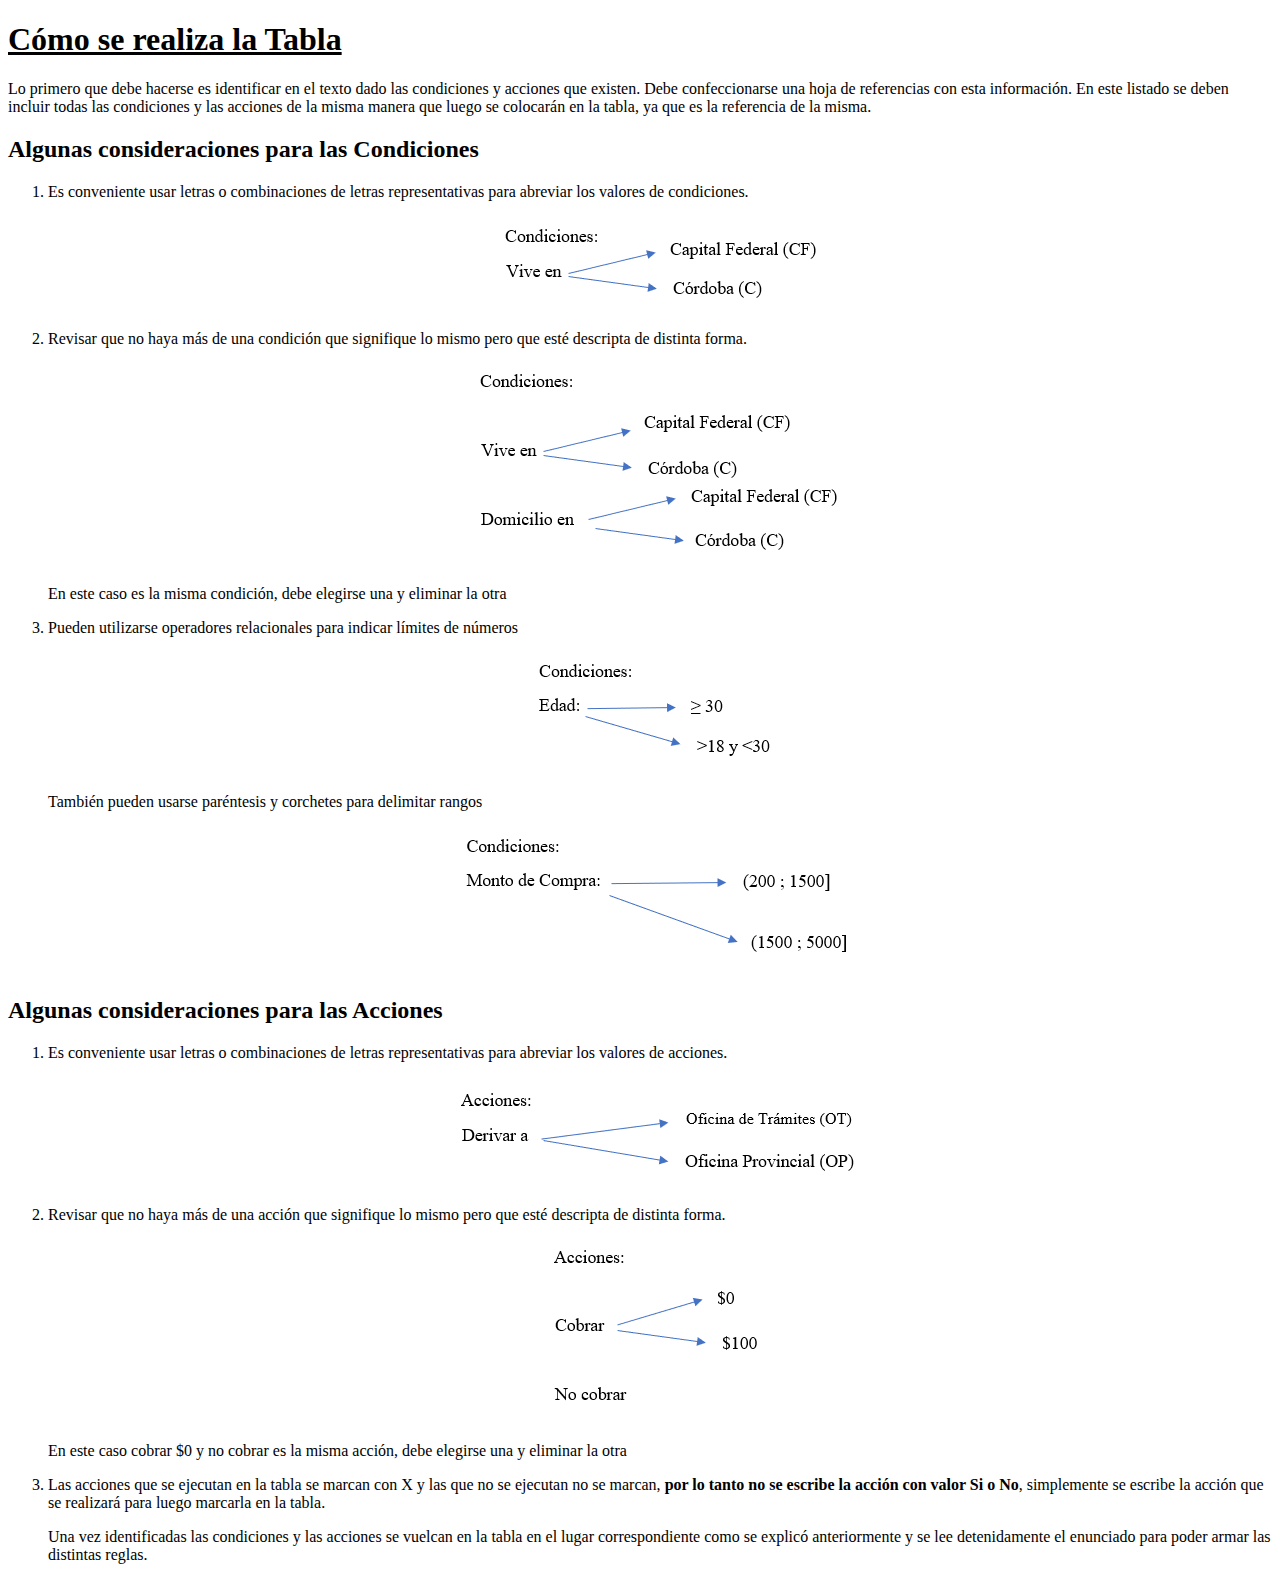
<file: html/DT/howTo.html>
<!DOCTYPE html>
<html lang="en">
<head>
    <meta charset="UTF-8">
    <meta name="viewport" content="width=device-width, initial-scale=1.0">
    <link rel="stylesheet" href="/css/dt.css">
</head>
<body>
    <h1><u>Cómo se realiza la Tabla</u></h1>
    <p>
        Lo primero que debe hacerse es identificar en el texto dado las condiciones y acciones que existen. Debe confeccionarse una hoja de referencias con esta información. En este listado se deben incluir todas las condiciones y las acciones de la misma manera que luego se colocarán en la tabla, ya que es la referencia de la misma.
    </p>
    <h2>Algunas consideraciones para las Condiciones</h2>
    <ol>
        <li>
            <p>Es conveniente usar letras o combinaciones de letras representativas para abreviar los valores de condiciones.</p>
            
            <div class="img-containerTD">
                <img src="../../assets/images/TD/cd_1.png" alt="cd1">
            </div>
        </li>
        <li>
            <p>Revisar que no haya más de una condición que signifique lo mismo pero que esté descripta de distinta forma.</p>

            <div class="img-containerTD">
                <img src="../../assets/images/TD/cd_2.png" alt="cd2">
            </div>
            <p>En este caso es la misma condición, debe elegirse una y eliminar la otra</p>
        </li>
        <li>
            <p>Pueden utilizarse operadores relacionales para indicar límites de números</p>

            <div class="img-containerTD">
                <img src="../../assets/images/TD/cd_3.png" alt="cd3">
            </div>
            <p>También pueden usarse paréntesis y corchetes para delimitar rangos</p>
            <div class="img-containerTD">
                <img src="../../assets/images/TD/cd_4.png" alt="cd4">
            </div>
        </li>
    </ol>
    <h2>Algunas consideraciones para las Acciones</h2>
    <ol>
        <li>
            <p>Es conveniente usar letras o combinaciones de letras representativas para abreviar los valores de acciones.</p>
            
            <div class="img-containerTD">
                <img src="../../assets/images/TD/ac_1.png" alt="ac1">
            </div>
        </li>
        <li>
            <p>Revisar que no haya más de una acción que signifique lo mismo pero que esté descripta de distinta forma.</p>

            <div class="img-containerTD">
                <img src="../../assets/images/TD/ac_2.png" alt="ac2">
            </div>
            <p>En este caso cobrar $0 y no cobrar es la misma acción, debe elegirse una y eliminar la otra</p>
        </li>
        <li>
            <p>Las acciones que se ejecutan en la tabla se marcan con X y las que no se ejecutan no se marcan, <strong>por lo tanto no se escribe la acción con valor Si o No</strong>, simplemente se escribe la acción que se realizará para luego marcarla en la tabla.</p>
            <p>Una vez identificadas las condiciones y las acciones se vuelcan en la tabla en el lugar correspondiente como se explicó anteriormente y se lee detenidamente el enunciado para poder armar las distintas reglas.</p>
        </li>
    </ol>
</body>
</html>
</file>
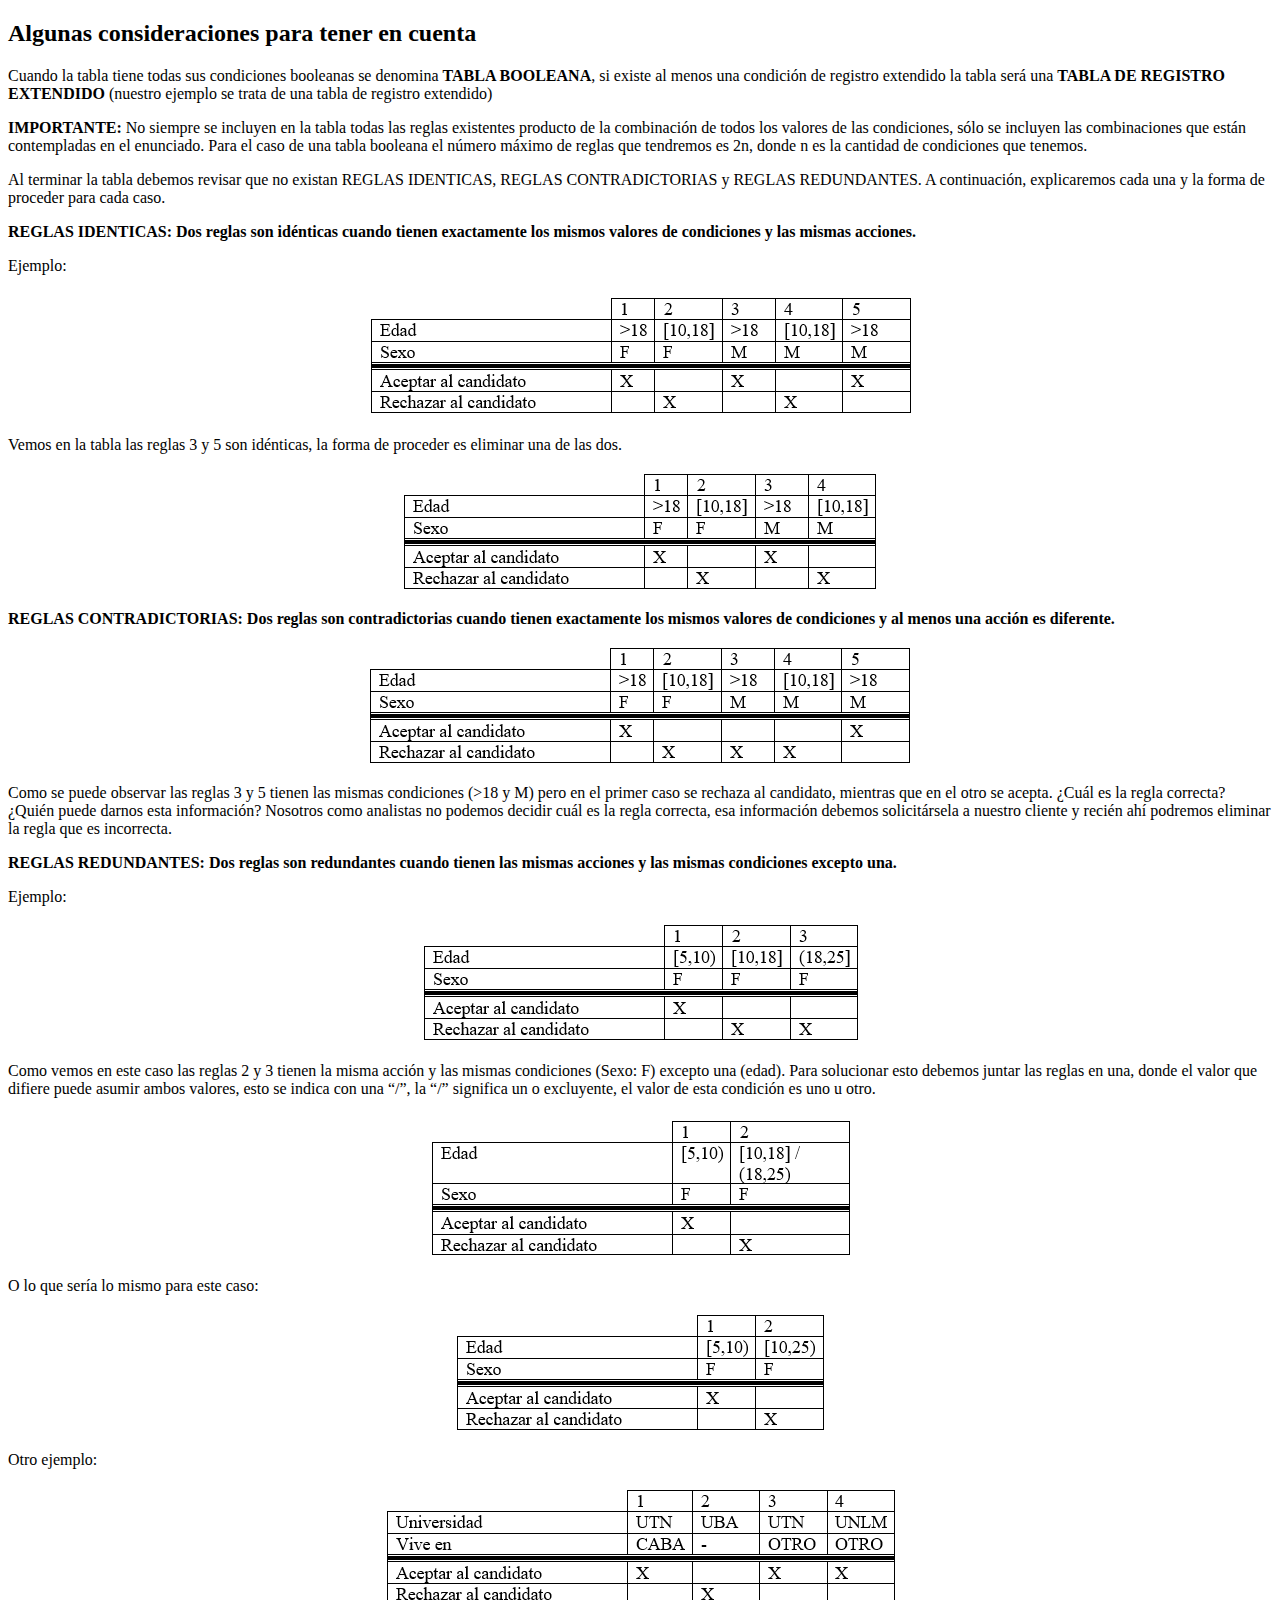
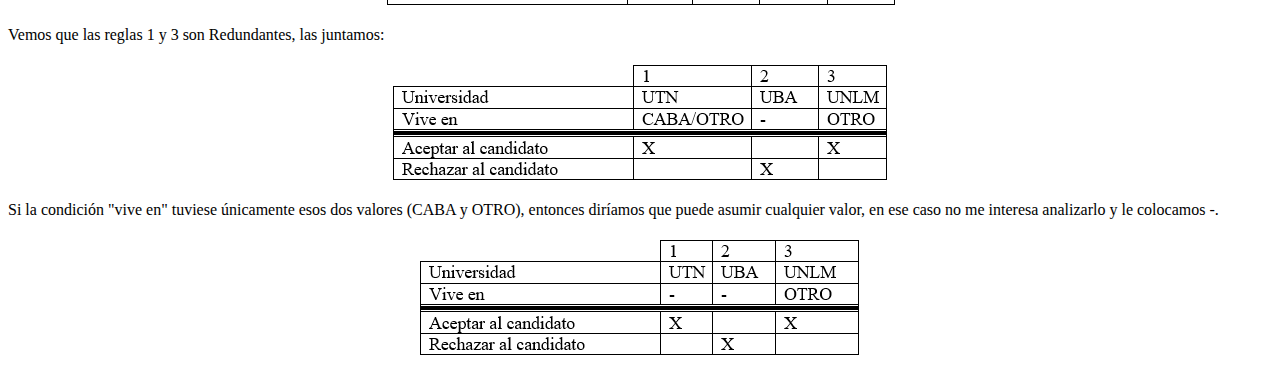
<file: html/DT/refinement.html>
<!DOCTYPE html>
<html lang="en">
<head>
    <meta charset="UTF-8">
    <meta name="viewport" content="width=device-width, initial-scale=1.0">
    <link rel="stylesheet" href="/css/dt.css">
</head>
<body>
    <h2>Algunas consideraciones para tener en cuenta</h2>
    <p>
        Cuando la tabla tiene todas sus condiciones booleanas se denomina <strong>TABLA BOOLEANA</strong>, si existe al menos una condición de registro extendido la tabla será una <strong>TABLA DE REGISTRO EXTENDIDO</strong> (nuestro ejemplo se trata de una tabla de registro extendido)
    </p>
    <p>
        <strong>IMPORTANTE:</strong> No siempre se incluyen en la tabla todas las reglas existentes producto de la combinación de todos los valores de las condiciones, sólo se incluyen las combinaciones que están contempladas en el enunciado. Para el caso de una tabla booleana el número máximo de reglas que tendremos es 2n, donde n es la cantidad de condiciones que tenemos.
    </p>
    <p>
        Al terminar la tabla debemos revisar que no existan REGLAS IDENTICAS, REGLAS CONTRADICTORIAS y REGLAS REDUNDANTES. A continuación, explicaremos cada una y la forma de proceder para cada caso.
    </p>
    <p>
        <strong><span class="importante">REGLAS IDENTICAS:</span> Dos reglas son idénticas cuando tienen exactamente los mismos valores de condiciones y las mismas acciones.</strong>
    </p>
    <p>
        Ejemplo:
    </p>
    <div class="img-containerTD">
        <img src="../../assets/images/TD/table/refinement/refinement_eq_1.png" alt="REF_EQ1">
    </div>
    <p>
        Vemos en la tabla las reglas 3 y 5 son idénticas, la forma de proceder es eliminar una de las dos.
    </p>
    <div class="img-containerTD">
        <img src="../../assets/images/TD/table/refinement/refinement_eq_2.png" alt="REF_EQ2">
    </div>
    <p>
        <strong><span class="importante">REGLAS CONTRADICTORIAS:</span> Dos reglas son contradictorias cuando tienen exactamente los mismos valores de condiciones y al menos una acción es diferente.</strong>
    </p>
    <div class="img-containerTD">
        <img src="../../assets/images/TD/table/refinement/refinement_op.png" alt="REF_OP">
    </div>
    <p>
        Como se puede observar las reglas 3 y 5 tienen las mismas condiciones (>18 y M) pero en el primer caso se rechaza al candidato, mientras que en el otro se acepta. ¿Cuál es la regla correcta? ¿Quién puede darnos esta información? Nosotros como analistas no podemos decidir cuál es la regla correcta, esa información debemos solicitársela a nuestro cliente y recién ahí podremos eliminar la regla que es incorrecta.  
    </p>
    <p>
        <strong><span class="importante">REGLAS REDUNDANTES:</span> Dos reglas son redundantes cuando tienen las mismas acciones y las mismas condiciones excepto una.</strong>
    </p>
    <p>
        Ejemplo:
    </p>
    <div class="img-containerTD">
        <img src="../../assets/images/TD/table/refinement/refinement_red_1.png" alt="REF_RED1">
    </div>
    <p>
        Como vemos en este caso las reglas 2 y 3 tienen la misma acción y las mismas condiciones (Sexo: F) excepto una (edad). Para solucionar esto debemos juntar las reglas en una, donde el valor que difiere puede asumir ambos valores, esto se indica con una “/”, la “/” significa un o excluyente, el valor de esta condición es uno u otro.
    </p>
    <div class="img-containerTD">
        <img src="../../assets/images/TD/table/refinement/refinement_red_2.png" alt="REF_RED2">
    </div>
    <p>
        O lo que sería lo mismo para este caso:
    </p>
    <div class="img-containerTD">
        <img src="../../assets/images/TD/table/refinement/refinement_red_3.png" alt="REF_RED3">
    </div>
    <p>
        Otro ejemplo:
    </p>
    <div class="img-containerTD">
        <img src="../../assets/images/TD/table/refinement/refinement_red_4.png" alt="REF_RED4">
    </div>
    <p>
        Vemos que las reglas 1 y 3 son Redundantes, las juntamos:
    </p>
    <div class="img-containerTD">
        <img src="../../assets/images/TD/table/refinement/refinement_red_5.png" alt="REF_RED5">
    </div>
    <p>
        Si la condición "vive en" tuviese únicamente esos dos valores (CABA y OTRO), entonces diríamos que puede asumir cualquier valor, en ese caso no me interesa analizarlo y le colocamos -.
    </p>
    <div class="img-containerTD">
        <img src="../../assets/images/TD/table/refinement/refinement_red_6.png" alt="REF_RED6">
    </div>
    
    
</body>
</html>
</file>
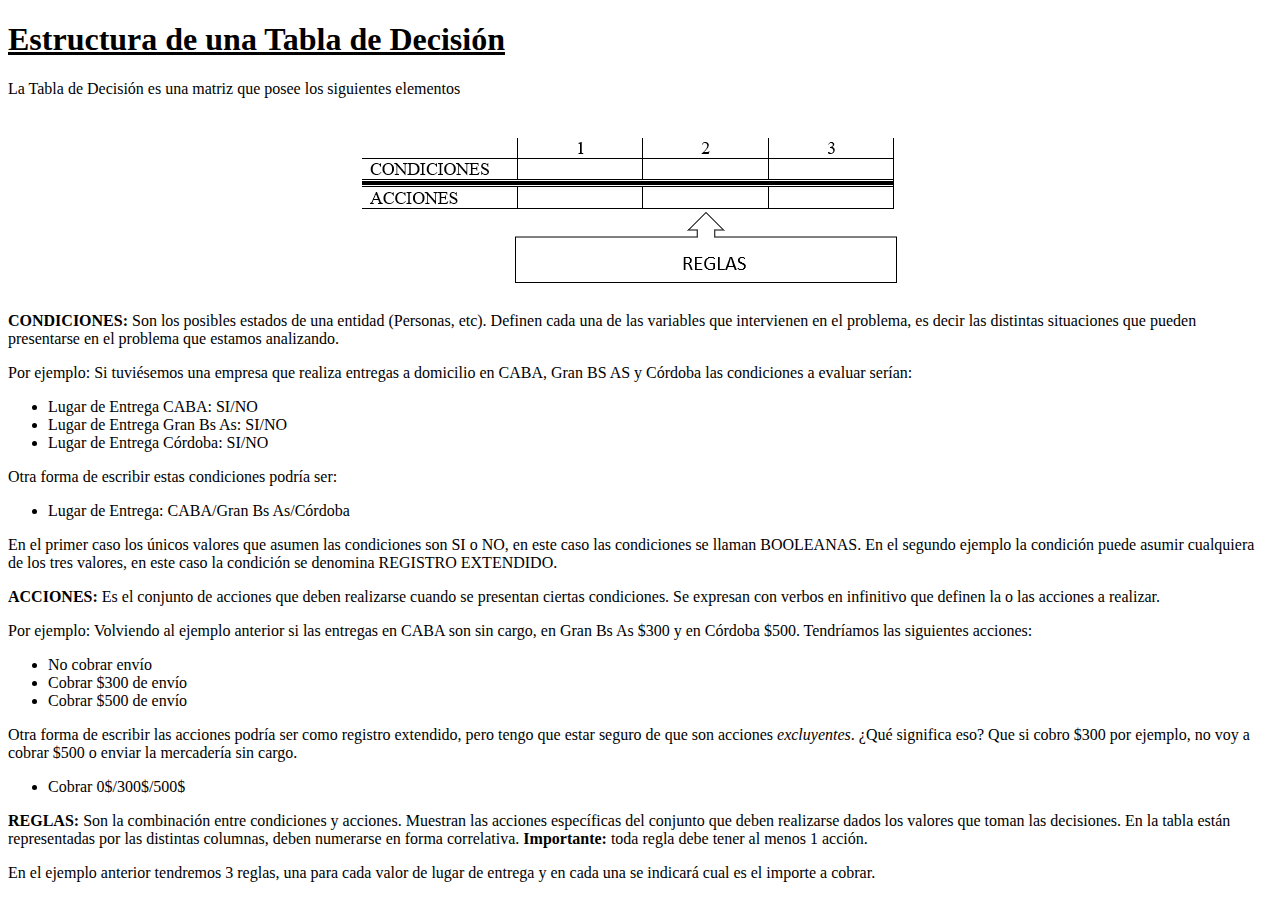
<file: html/DT/structure.html>
<!DOCTYPE html>
<html lang="en">
<head>
    <meta charset="UTF-8">
    <meta name="viewport" content="width=device-width, initial-scale=1.0">
    <link rel="stylesheet" href="/css/dt.css">
</head>
<body>
    <h1><u>Estructura de una Tabla de Decisión</u></h1>
    <p>La Tabla de Decisión es una matriz que posee los siguientes elementos</p>
    <div class="img-containerTD">
        <img src="../../assets/images/TD/td-elementos.png" alt="Elementos de una Tabla de Decisión">
    </div>
    <p>
        <strong>CONDICIONES: </strong>Son los posibles estados de una entidad (Personas, etc). Definen cada una de las variables que intervienen en el problema, es decir las distintas situaciones que pueden presentarse en el problema que estamos analizando.
    </p>
    <p>
        Por ejemplo: Si tuviésemos una empresa que realiza entregas a domicilio en CABA, Gran BS AS y Córdoba las condiciones a evaluar serían:
    </p>
    <ul>
        <li>Lugar de Entrega CABA: SI/NO</li>
        <li>Lugar de Entrega Gran Bs As: SI/NO</li>
        <li>Lugar de Entrega Córdoba: SI/NO</li>
    </ul>
    <p>Otra forma de escribir estas condiciones podría ser:</p>
    <ul>
        <li>Lugar de Entrega: CABA/Gran Bs As/Córdoba</li>
    </ul>
    <p>
        En el primer caso los únicos valores que asumen las condiciones son SI o NO, en este caso las condiciones se llaman <span class="important">BOOLEANAS</span>. En el segundo ejemplo la condición puede asumir cualquiera de los tres valores, en este caso la condición se denomina <span class="important">REGISTRO EXTENDIDO</span>.
    </p>
    <p>
        <strong>ACCIONES: </strong>Es el conjunto de acciones que deben realizarse cuando se presentan ciertas condiciones. Se expresan con verbos en infinitivo que definen la o las acciones a realizar.
    </p>
    <p>
        Por ejemplo: Volviendo al ejemplo anterior si las entregas en CABA son sin cargo, en Gran Bs As $300 y en Córdoba $500. Tendríamos las siguientes acciones:
    </p>
    <ul>
        <li>No cobrar envío</li>
        <li>Cobrar $300 de envío</li>
        <li>Cobrar $500 de envío</li>
    </ul>
    <p>
        Otra forma de escribir las acciones podría ser como registro extendido, pero tengo que estar seguro de que son acciones <i>excluyentes</i>. ¿Qué significa eso? Que si cobro $300 por ejemplo, no voy a cobrar $500 o enviar la mercadería sin cargo.
    </p>
    <ul>
        <li>Cobrar 0$/300$/500$</li>
    </ul>
    <p>
        <strong>REGLAS: </strong>Son la combinación entre condiciones y acciones. Muestran las acciones específicas del conjunto que deben realizarse dados los valores que toman las decisiones. En la tabla están representadas por las distintas columnas, deben numerarse en forma correlativa. <span class="important"><strong> Importante:</strong> toda regla debe tener al menos 1 acción.</span>
    </p>
    <p>
        En el ejemplo anterior tendremos 3 reglas, una para cada valor de lugar de entrega y en cada una se indicará cual es el importe a cobrar.
    </p>
</body>
</html>
</file>
<file: css/style.css>
@import url('https://fonts.googleapis.com/css2?family=Montserrat:ital,wght@0,100..900;1,100..900&display=swap');
@import url(./header.css);
@import url(./sidebar.css);
@import url(./footer.css);

:root {
    --background-color: #0d1117;
    --container-color: #161b22;
    --text-color: rgb(230, 237, 243);
    --important-text: #4493f8;
    --font: 'Montserrat', sans-serif;
    
    font-family: var(--font);
    background-color: var(--background-color);
    color: var(--text-color);
}

body {
    margin: 0;
    padding: 0;
    height: 100vh;
    width: 100vw;
    display: flex;
    flex-direction: column;
    overflow: hidden;
    box-sizing: border-box;
}

.content-container {
    display: flex;
    gap: 10px;
    height: 82%;

    .wrapper {
        gap: 10px;
        max-width: 235px;
        width: 100%;
        transition: width 0.3s ease;

        &.sidebar-hidden {
            width: 0;
            transition: width 0.3s ease;
        }
    }
}

.main-container {
    display: none;
    margin: 35px 35px;
    padding: 15px;
    border-radius: 5px;
    background-color: var(--container-color);
    width: 100%;
    overflow: auto;
    line-height: 1.5;
    scrollbar-width: thin;
    scrollbar-color: #888 #f1f1f1;

    &.show {
        display: block;
    }
}
.scroll-container::-webkit-scrollbar {
    width: 12px; /* For WebKit browsers */
    height: 12px; /* For WebKit browsers */
}
.scroll-container::-webkit-scrollbar-thumb {
    background: #888;
    border-radius: 6px;
}
.scroll-container::-webkit-scrollbar-track {
    background: #f1f1f1;
    border-radius: 6px;
}
.scroll-container::-webkit-scrollbar-thumb:hover {
    background: #555;
}

.btn-container {
    display: flex;
    padding: 10px;
}
</file>
<file: css/aspectos.css>
.ex-container {
    display: flex;
    justify-content: center;
    gap: 10rem;
    margin-bottom: 30px;
}

.li-example {
    list-style: none;
    padding: 0;
}
</file>
<file: css/sintaxis.css>
.ul-containerStx {
    list-style: none;
    padding: 0;
}

.main-list {
    list-style: none;
    padding: 0;
}

.ul-decisionContainer {
    list-style: none;
    
    margin-bottom: 20px;
    .tab1 {
        margin-left: 20px;
    }
    .tab2 {
        margin-left: 40px;
    }
}
</file>
<file: css/dt.css>
.img-containerTD {
    display: flex;
    justify-content: center;
    img {
        border-radius: 10px;
    }
}

.main-title {
    text-align: center;
}

.important {
    color: var(--important-text);
}
</file>
